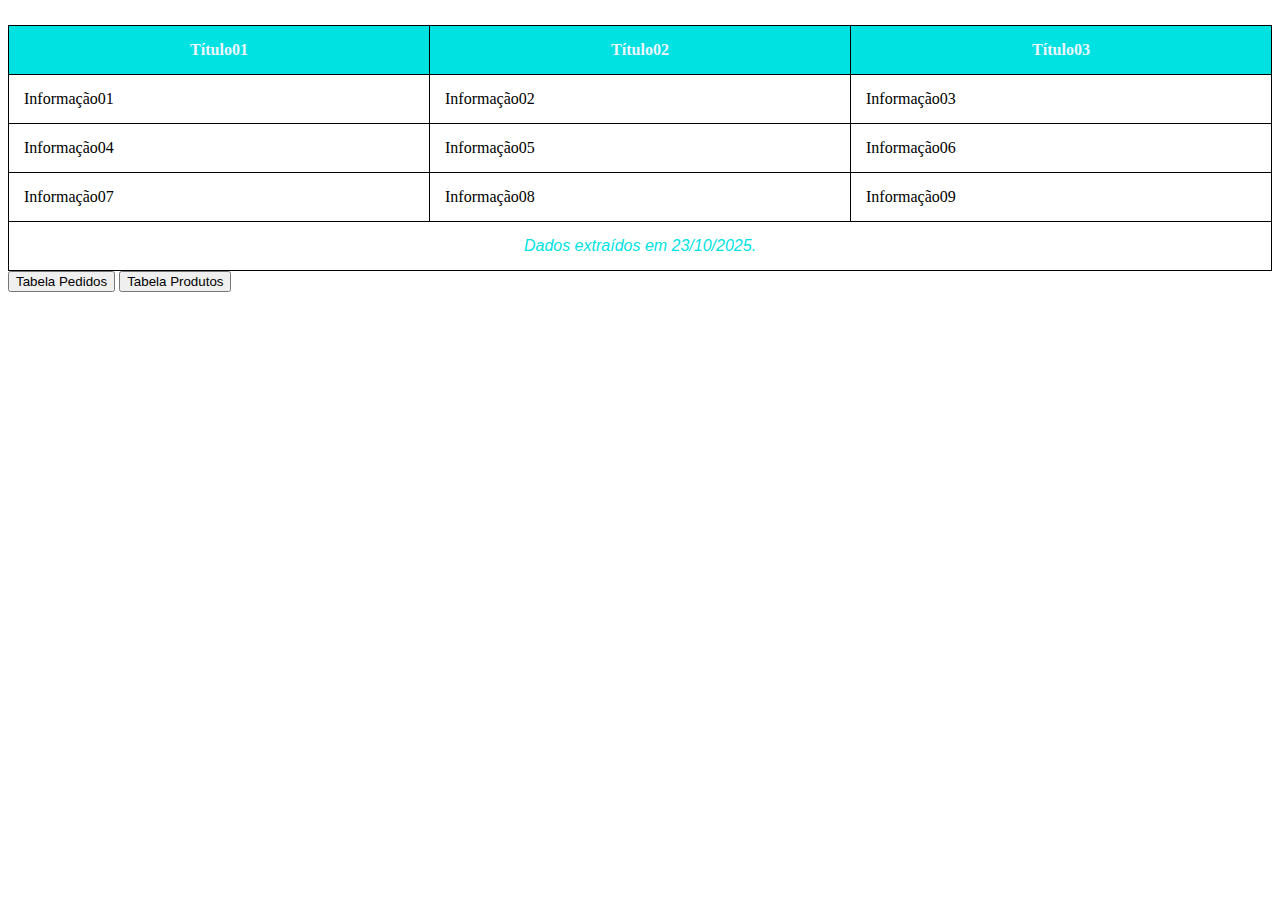
<file: index.html>
<!DOCTYPE html>
<html lang="pt-br">
<head>
    <meta charset="UTF-8">
    <meta name="viewport" content="width=device-width, initial-scale=1.0">
    <title>Tabelas CSS</title>
    <link rel="stylesheet" href="./global.css">
    <link rel="stylesheet" href="/tabela-modelo.css">
</head>


<body>
    <table>
        <tr>
            <th>Título01</th>
            <th>Título02</th>
            <th>Título03</th>
        </tr>
        <tr>
            <td>Informação01</td>
            <td>Informação02</td>
            <td>Informação03</td>
        </tr>
        <tr>
            <td>Informação04</td>
            <td>Informação05</td>
            <td>Informação06</td>
        </tr>
        <tr>
            <td>Informação07</td>
            <td>Informação08</td>
            <td>Informação09</td>
        </tr>

        <tfoot>
            <tr>
                <td colspan="3">Dados extraídos em 23/10/2025.</td>
            </tr>
        </tfoot>
    </table>
    <section class="navegacao">
        <nav>
            <a href="./pedidos/pedidos.html"><button>Tabela Pedidos</button></a>
            <a href="./produtos/tab-produtos-clientes-fidelidade.html"><button>Tabela Produtos</button></a>
        </nav>
    </section>
</body>
</html>
</file>
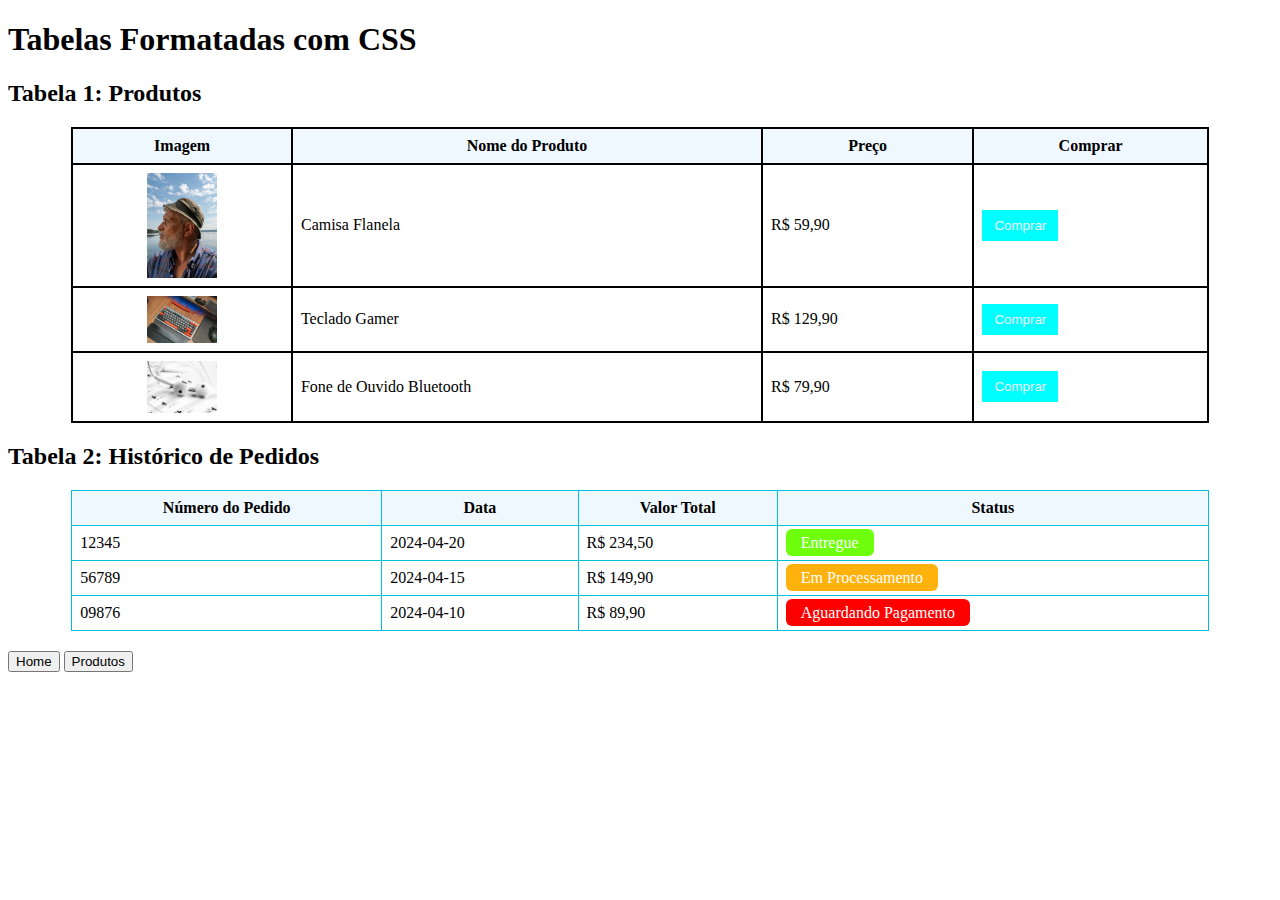
<file: pedidos/pedidos.html>
<!DOCTYPE html>
<html lang="pt-br">
<head>
  <meta charset="UTF-8">
  <meta name="viewport" content="width=device-width, initial-scale=1.0">

  <title>Lista de Pedidos</title>
  <link rel="stylesheet" href="/global.css">
  <link rel="stylesheet" href="./pedidos.css">

</head>

<body>
    <h1>Tabelas Formatadas com CSS</h1>

  <h2>Tabela 1: Produtos</h2>

<!-- TAG Table - Início da tabela --> 
  <table class="tabela-1">
    <!-- THEAD - Cabeçalho da tabela -->
    <thead>
      <!-- TR - Linha do cabeçalho da tabela -->
      <tr>
        <!-- TH - Conteúdo célula do cabeçalho -->
        <th>Imagem</th>
        <th>Nome do Produto</th>
        <th>Preço</th>
        <th>Comprar</th>
      </tr>
    </thead>

    <!-- TBODY - Corpo da tabela -->
    <tbody>
      <!-- TR - Linha do corpo da tabela -->
      <tr>
        <td><img src="/produtos/img/camisa-flanelada-homem-com-barba-chapeu-no-rio-ceu-azul.jpg"  alt="Homem com camisa flanelada" /></td>
        <td>Camisa Flanela</td>
        
        <td>R$ 59,90</td>
        <td><button>Comprar</button></td>
      </tr>
      <tr>
        <td><img src="/produtos/img/teclado-gamer-com-teclas-laranja-mecanico.jpg" alt="Teclado Gamer com teclas laranja" /></td>
        <td>Teclado Gamer</td>
        <td>R$ 129,90</td>
        <td><button>Comprar</button></td>
      </tr>
      <tr>
        <td><img src="/produtos/img/fone-de-ouvido-branco-intra-auricular.jpg" alt="Fone de ouvido intra auricular" /></td>
        <td>Fone de Ouvido Bluetooth</td>
        <td>R$ 79,90</td>
        <td><button>Comprar</button></td>
      </tr>
    </tbody>

  </table>

  <h2>Tabela 2: Histórico de Pedidos</h2>

  <table class="tabela-2">

    <thead>
      <tr>
        <th>Número do Pedido</th>
        <th>Data</th>
        <th>Valor Total</th>
        <th>Status</th>
      </tr>
    </thead>

    <tbody>
      <tr>
        <td>12345</td>
        <td>2024-04-20</td>
        <td>R$ 234,50</td>
        <td><span class="status-entregue">Entregue</span></td>
      </tr>
      <tr>
        <td>56789</td>
        <td>2024-04-15</td>
        <td>R$ 149,90</td>
        <td><span class="status-processamento">Em Processamento</span></td>
      </tr>
      <tr>
        <td>09876</td>
        <td>2024-04-10</td>
        <td>R$ 89,90</td>
        <td><span class="status-aguardando">Aguardando Pagamento</span></td>
      </tr>
    </tbody>

  </table>
  <section class="navegacao">
    <nav>
        <a href="/index.html"><button>Home</button></a>
        <a href="/produtos/tab-produtos-clientes-fidelidade.html"><button>Produtos</button></a>
    </nav>
  </section>
</body>
</html>
</file>
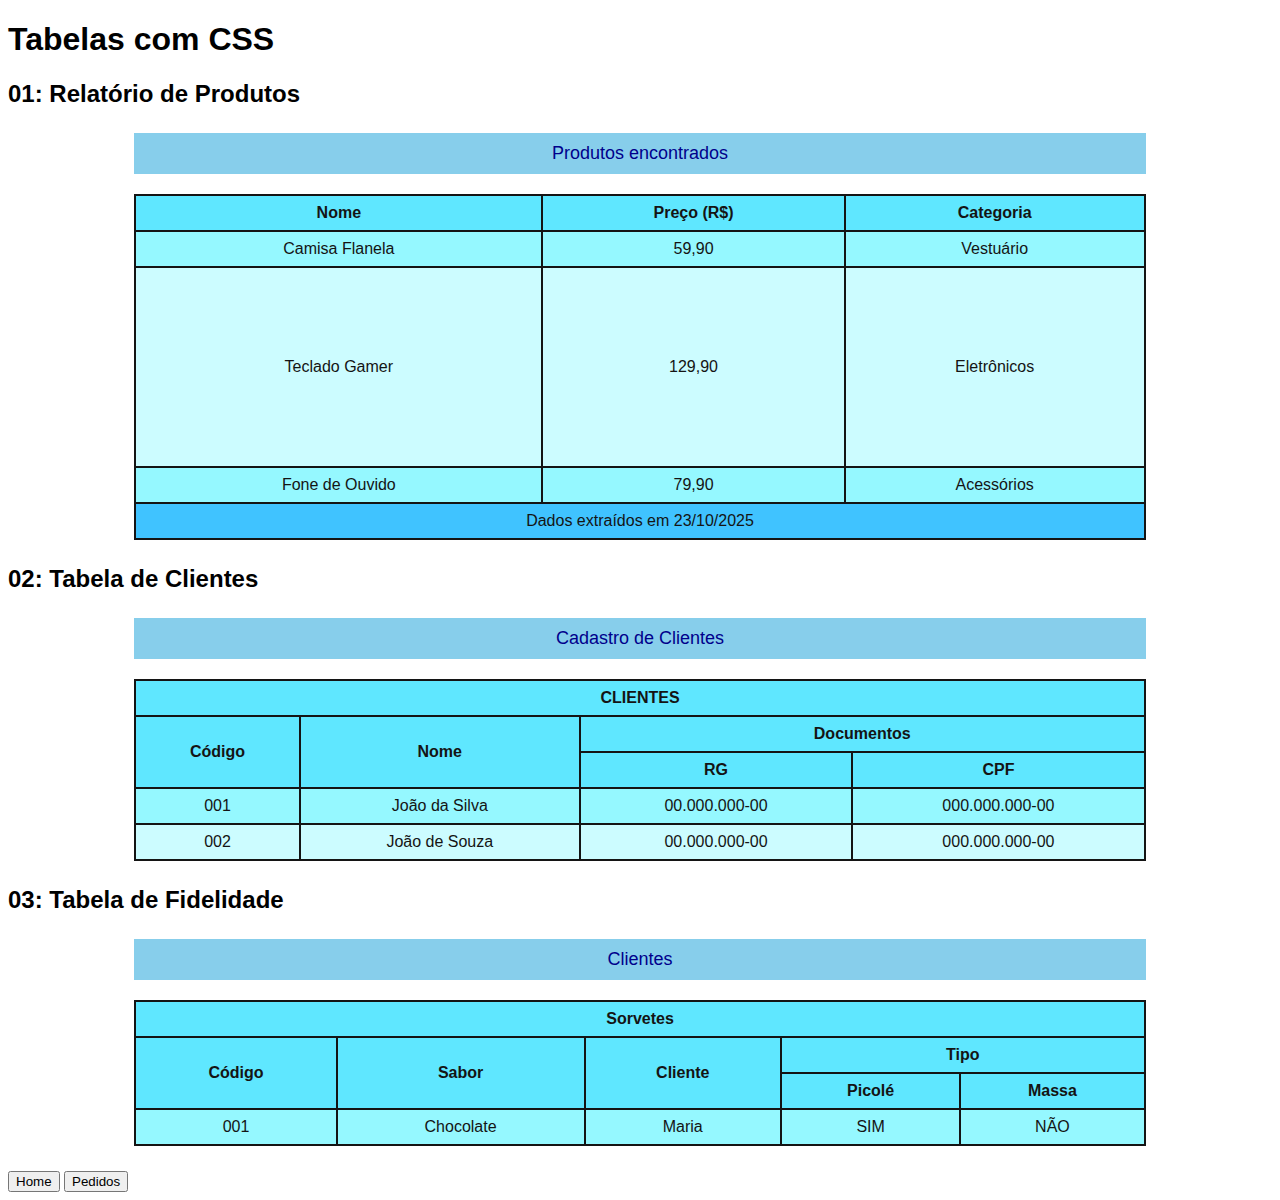
<file: produtos/tab-produtos-clientes-fidelidade.html>
<!DOCTYPE html>
<html lang="pt-br">
<head>
    <meta charset="UTF-8">
    <meta name="viewport" content="width=device-width, initial-scale=1.0">
    <link rel="stylesheet" href="/global.css">
    <link rel="stylesheet" href="./tab-produtos-clientes-fidelidade.css">
    <title>Lista de Produtos</title>
</head>
<body>

  <h1>Tabelas com CSS</h1>

  <h2>01: Relatório de Produtos</h2>


    <table>
      <!-- Título para a tabela -->
        <caption>Produtos encontrados</caption>
        <thead>
          <tr>
            <th>Nome</th>
            <th>Preço (R$)</th>
            <th>Categoria</th>
          </tr>
        </thead>

        <tbody>
          <tr>
            <td>Camisa Flanela</td>
            <td>59,90</td>
            <td>Vestuário</td>
          </tr>
          <tr class="altura">
            <td>Teclado Gamer</td>
            <td>129,90</td>
            <td>Eletrônicos</td>
          </tr>
          <tr>
            <td>Fone de Ouvido</td>
            <td>79,90</td>
            <td>Acessórios</td>
          </tr>
        </tbody>
        <tfoot>
          <tr>
            <td colspan = "3">Dados extraídos em 23/10/2025</td>
          </tr>
        </tfoot>
    </table>

  <h2>02: Tabela de Clientes</h2> 
  <table>
    <caption>Cadastro de Clientes</caption>
    <thead>
    <tr>
      <th colspan="4">CLIENTES</th>
    </tr>
    <tr>
      <th rowspan="2">Código</th>
      <th rowspan="2">Nome</th>
      <th colspan="2">Documentos</th>
    </tr>
    <tr>
      <th>RG</th>
      <th>CPF</th>
    </tr>
    </thead>
    <tbody>
      <tr>
        <td>001</td>
        <td>João da Silva</td>
        <td>00.000.000-00</td>
        <td>000.000.000-00</td>
      </tr>
      <tr>
        <td>002</td>
        <td>João de Souza</td>
        <td>00.000.000-00</td>
        <td>000.000.000-00</td>
      </tr>
    </tbody>
  </table>

  <h2>03: Tabela de Fidelidade</h2> 
  <table>
    <caption>Clientes</caption>
  <thead>
    <tr>
      <th colspan="5">Sorvetes</th>
    </tr>
    <tr>
      <th rowspan="2">Código</th>
      <th rowspan="2">Sabor</th>
      <th rowspan="2">Cliente</th>
      <th colspan="2">Tipo</th>
    </tr>
    <tr>
      <th>Picolé</th>
      <th>Massa</th>
    </tr>
    </thead>
    <tbody>
      <tr>
        <td>001</td>
        <td>Chocolate</td>
        <td>Maria</td>
        <td>SIM</td>
        <td>NÃO</td>
      </tr>
    </tbody>
  </table>
  
  <section class="navegacao">
    <nav>
        <a href="/index.html"><button>Home</button></a>
        <a href="/pedidos/pedidos.html"><button>Pedidos</button></a>
    </nav>
  </section>
</body>
</html>
</file>
<file: global.css>

</file>
<file: tabela-modelo.css>
/* estilos por TAGs */


/* A VÍRGULA SEPARA CADA UMA DAS TAGS, FORMATANDO-A DE FORMA INDPENDENTE */
table, th, td{
    border: 1px solid black;
    border-collapse: collapse;
    padding: 15px;
    margin: 25px auto 0;
}

/* IRÁ SUBSTITUIR A FORMATACAO INTERIOR (CASCATA) */
table{
    width: 100%;
}


th{
    background: #00e2e2;
    color: rgb(240, 245, 255);
}

/* MIAS ESPECIFICO, SERÁ O TD DENTRO DO TR DO TFOOT */
tfoot tr td{
    text-align: center;
    font-family: Helvetica, sans-serif;
    font-style: italic;
    color: #00e2e2;
}
</file>
<file: pedidos/pedidos.css>
table{
    border-collapse: collapse;
    width: 90%;
    margin: 20px auto;
}

th,td{
    padding: 8px;
    /* text-align: center; */
}

th{
    background-color: aliceblue;
    font-weight: 900;
}

.tabela-1 th, .tabela-1 td{
    border: 2px solid #000000;

}

.tabela-1 img{
    width: 70px;
    /* poderia resolver o problema de alinhamento */
    display: block;
    margin: auto;
}

/* block para aceitar a margin, e o margin auto é para centralizar */

.tabela-1 button{
    background-color: aqua;
    color: aliceblue;
    padding: 8px 12px;
    border: none;
    cursor: pointer;
}

.tabela-2 th, .tabela-2 td{
    border: 1px solid #00c0da;
}

.status-entregue{
    color: rgb(255, 255, 255);
    background-color: #6dff0c;
    padding: 5px 15px;
    border-radius: 6px;
    cursor: pointer;
    
}

.status-processamento{
    color: rgb(255, 255, 255);
    background-color: #ffb20c;
    padding: 5px 15px;
    border-radius: 6px;
    cursor: pointer;
}

.status-aguardando{
    color: rgb(255, 255, 255);
    background-color: red;
    padding: 5px 15px;
    border-radius: 6px;
    cursor: pointer;
}
</file>
<file: produtos/tab-produtos-clientes-fidelidade.css>
html{
    font-weight: 400;
    font-family: Verdana, Geneva, Tahoma, sans-serif;
}


table{
    border-collapse: collapse; 
    width: 80%;
    margin: 25px auto;
    background-color: rgb(155, 248, 255);
    border: 2px solid;
}

th, td{
    padding: 8px;
    text-align: center;
    color: rgb(20, 20, 20);
    border:2px solid;
}

th{
    background-color: rgb(95, 231, 255);
    font-weight: bold;
}

tr:nth-child(even){
    background-color: rgb(204, 252, 255);
}

tr:nth-child(odd){
    background-color: rgb(149, 248, 255);
}

caption{
    background-color: skyblue;
    padding: 10px;
    font-size: large;
    color: darkblue;
    margin-bottom: 20px;
}

.altura{
    height: 200px;
}

tfoot td{
    background-color: rgb(64, 195, 255);
}
</file>
